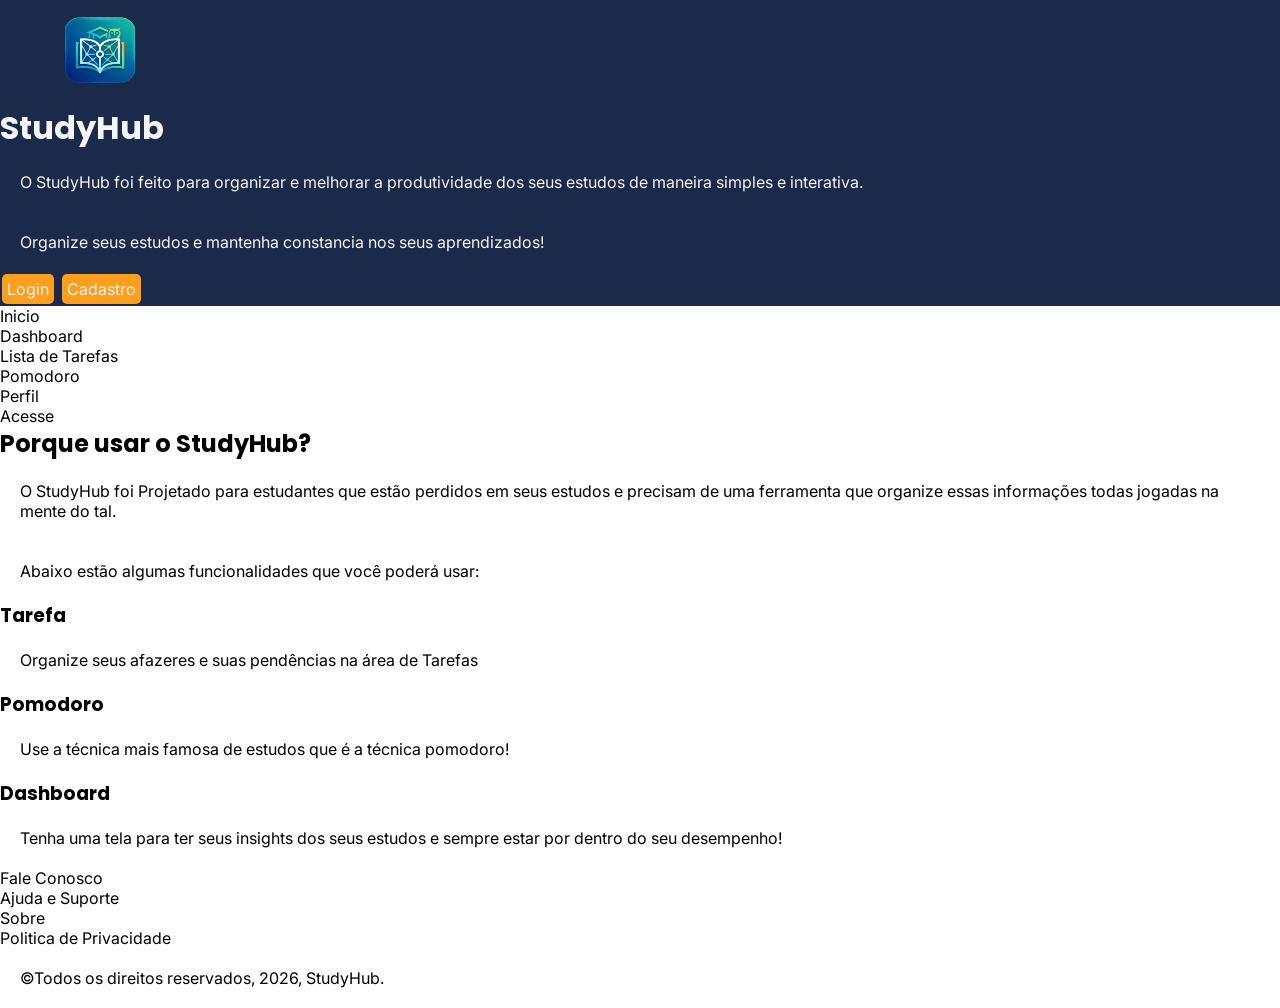
<file: index.html>
<!DOCTYPE html>
<html lang="pt-br">
<head>
	<meta charset = "UTF-8">
	<meta name="viewport" content="width=device-width, initial-scale=1.0" />
	<link rel="preconnect" href="https://fonts.googleapis.com">
	<link rel="preconnect" href="https://fonts.gstatic.com" crossorigin>
	<link href="https://fonts.googleapis.com/css2?family=Poppins:ital,wght@0,100;0,200;0,300;0,400;0,500;0,600;0,700;0,800;0,900;1,100;1,200;1,300;1,400;1,500;1,600;1,700;1,800;1,900&display=swap" rel="stylesheet">
	<link rel="preconnect" href="https://fonts.googleapis.com">
	<link rel="preconnect" href="https://fonts.gstatic.com" crossorigin>
	<link href="https://fonts.googleapis.com/css2?family=Inter:ital,opsz,wght@0,14..32,100..900;1,14..32,100..900&display=swap" rel="stylesheet">
	<link rel="stylesheet" href="/css/reset.css">
	<link rel="stylesheet" href="/css/style.css">
	<title>StudyHub</title>
</head>
	<body>
		<header>
			<img src="./assets/icons/IMG_1429.png" alt = "Logo do StudyHub" width="200px" height="100px">
			<h1>StudyHub</h1>
			<p>O StudyHub foi feito para organizar e melhorar a produtividade dos seus estudos de maneira simples e interativa.</p>
			<p>Organize seus estudos e mantenha constancia nos seus aprendizados!</p>
			<a href="#" class="botao">Login</a>
			<a href="#" class="botao">Cadastro</a>
		</header>
		<nav>
			<ul>
				<li>
					<a href="#">
						Inicio</a>
					</li>
					<li>
						<a href="#">Dashboard</a>
					</li>
					<li>
						<a href="#">Lista de Tarefas</a>
					</li>
				<li>
					<a href ="#">Pomodoro</a>
				</li>
				<li>
					<a href = "#"> Perfil</a>
				</li>
				<li>
					<a href="#">Acesse</a>
				</li>
				

			
			</ul>
		</nav>
		<main>
			<h2>
				Porque usar o StudyHub?
			</h2>
			<p>
				O StudyHub foi Projetado para estudantes que estão perdidos em seus estudos e precisam
				de uma ferramenta que organize essas informações todas jogadas na mente do tal.
			</p>
			<p>
				Abaixo estão algumas funcionalidades que você poderá usar:
			</p>
			<article class="cards">
				<div class="card-1">
					<h3>Tarefa</h3>
					<p>Organize seus afazeres e suas pendências na área de Tarefas</p>
				</div>
			</article>
			<article class="cards">
				<div class="card-2">
					<h3>Pomodoro</h3>
					<p>
					Use a técnica mais famosa de estudos que é a técnica pomodoro!
					</p>
				</div>
			</article>
			<article class="cards">
				<div class="card-3">
					<h3>
					Dashboard
					</h3>
					<p>
					Tenha uma tela para ter seus insights dos seus estudos e sempre estar por dentro
					do seu desempenho!
					</p>
				</div>
			</article>
		</main>
		<footer>
			<section>
				<ul>
					<li>
						<a href="#">Fale Conosco</a>
					</li>
					<li>
						<a href="#">Ajuda e Suporte</a>
					</li>
					<li>
						<a href="#">Sobre</a>
					</li>
					<li>
						<a href="#">Politica de Privacidade</a>
					</li>
				</ul>
			</section>
			
			<section>
				<p>
					&copy;Todos os direitos reservados, 2026, StudyHub.
				</p>
			</section>
		</footer>
</body>

	
</html>
</file>
<file: css/style.css>
.cards{
	display: flex;
	gap: 1rem;
}

body{
	font-family: "Inter", sans-serif;
}

h1 , h2 , h3{
  font-family: "Poppins", sans-serif;
}

header{
  background-color: var(--azul-principal);
  color: #F5F5F5;
}
a.botao{
  background-color: var(--laranja-acao);
  margin: 2px;
  padding: 5px;
  border-radius: 5px;
  display: inline-block
}

p{
  padding: 20px;
}
</file>
